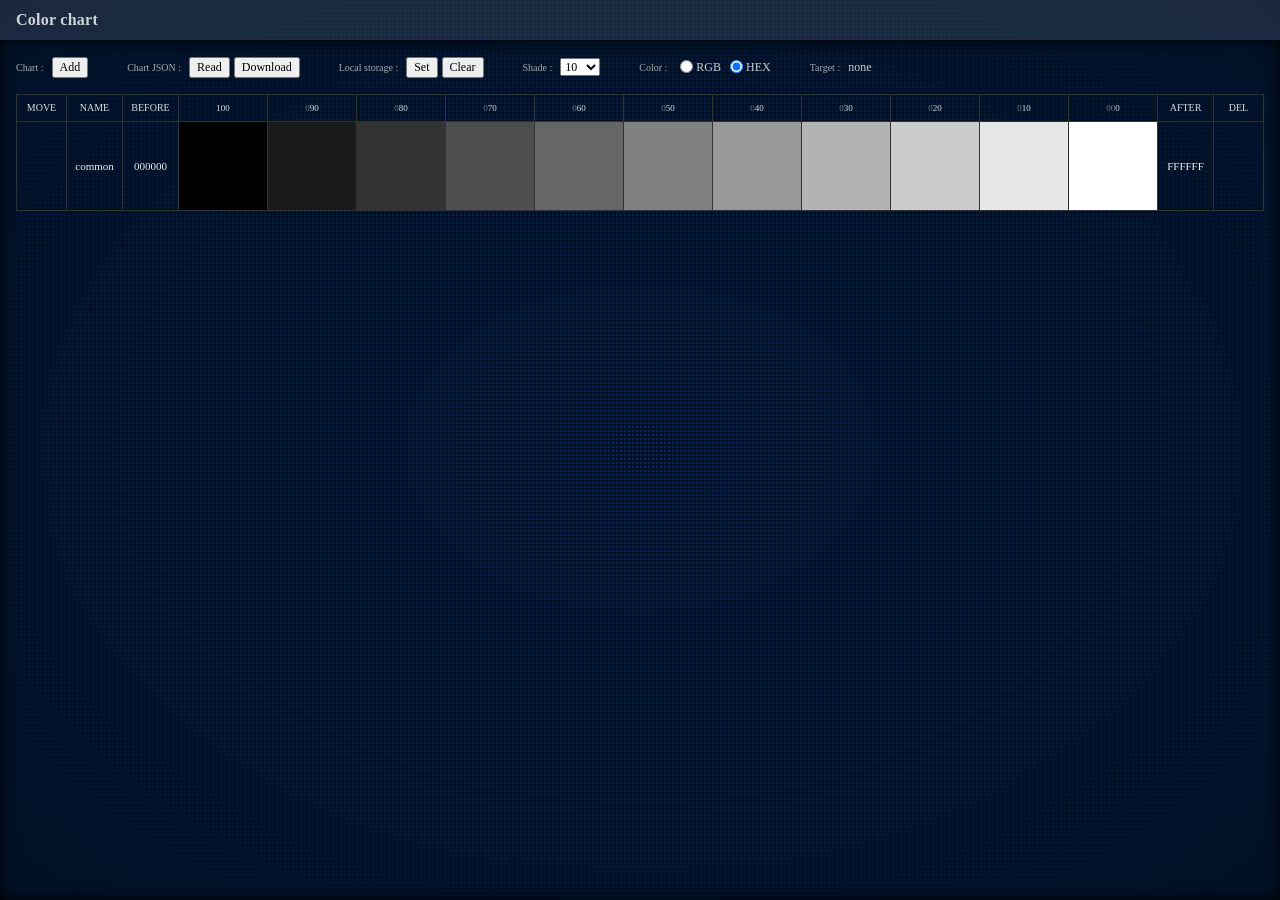
<file: index.html>
<!doctype html>
<html>
<head>

<meta charset="utf-8">
<meta http-equiv="X-UA-Compatible" content="IE=edge">
<meta name="viewport" content="width=device-width, initial-scale=1.0">

<title>Color chart</title>

<link rel="stylesheet" type="text/css" href="assets/css/color-chart.css">
<script src="https://code.jquery.com/jquery-3.6.0.min.js" integrity="sha256-/xUj+3OJU5yExlq6GSYGSHk7tPXikynS7ogEvDej/m4=" crossorigin="anonymous"></script>
<script src="assets/js/color-chart.js"></script>

</head>
<body>
<div id="container">

  <header>
    <h1>Color chart</h1>
  </header>

  <main>
    <section>
      <ul>
        <li>
            <dl>
                <dt>Chart</dt>
                <dd><button type="button" id="add">Add</button></dd>
            </dl>
        </li>
        <li>
            <dl>
                <dt>Chart JSON</dt>
                <dd><button type="button" id="file">Read</button></dd>
                <dd><button type="button" id="download">Download</button></dd>
            </dl>
        </li>
        <li>
            <dl>
                <dt>Local storage</dt>
                <dd><button type="button" id="set">Set</button></dd>
                <dd><button type="button" id="clear">Clear</button></dd>
            </dl>
        </li>
        <li>
            <dl>
                <dt>Shade</dt>
                <dd>
                    <select id="shade">
                        <option value="10">10</option>
                        <option value="20">20</option>
                        <option value="25">25</option>
                        <option value="50">50</option>
                        <option value="100">100</option>
                    </select>
                </dd>
            </dl>
        </li>
        <li>
            <dl>
                <dt>Color</dt>
                <dd><label><input type="radio" value="rgb" name="colorType">RGB</label></dd>
                <dd><label><input type="radio" value="hex" name="colorType" checked>HEX</label></dd>
            </dl>
        </li>
        <li>
            <dl>
                <dt>Target</dt>
                <dd class="target">none</dd>
            </dl>
        </li>
      </ul>
      <div id="colorChart"></div>
    </section>
  </main>

</div>
</body>
</html>
</file>
<file: assets/css/color-chart.css>
@charset "utf-8";
/* CSS Document */

/* reset css */
*,*::before,*::after{box-sizing:border-box}
a,abbr,acronym,address,applet,article,aside,audio,
b,big,blockquote,body,canvas,caption,center,cite,code,
dd,del,details,dfn,div,dl,dt,em,embed,fieldset,
figcaption,figure,footer,form,h1,h2,h3,h4,h5,h6,
header,hgroup,html,i,iframe,img,ins,kbd,label,
legend,li,mark,menu,nav,object,ol,output,p,pre,q,ruby,
s,samp,section,small,span,strike,strong,sub,summary,sup,
table,tbody,td,tfoot,th,thead,time,tr,tt,u,ul,var,video{
margin:0;padding:0;border:0;font-size:100%;
font:inherit;vertical-align:baseline}
article,aside,details,figcaption,figure,
footer,header,hgroup,menu,nav,section{display:block}
body{line-height:1}
ol,ul{list-style:none}
blockquote,q{quotes:none}
blockquote:after,blockquote:before,
q:after,q:before{content:'';content:none}
table{border-collapse:collapse;border-spacing:0}
img{max-width:100%;vertical-align: top;}

html, body {
  height: 100%;
  margin: 0; padding: 0;
}
html {
  font-size: 12px;
}
body {
  line-height: 1.75;
  font-family: "メイリオ", Meiryo, Osaka, "ＭＳ Ｐゴシック", "MS PGothic", "sans-serif";
}
input, button, select, option {
  font-family: inherit;
  font-size: 100%;
}
#container {
  overflow: hidden;
  position: relative;
  z-index: 0;
  height: 100%;
  background-color: #001127;
  background-image:
  linear-gradient(-90deg, #001127 50%, transparent 50%),
  linear-gradient(#001127 50%, transparent 50%),
  radial-gradient( #002B62, #001127 );
  background-size: 4px 4px, 4px 4px, 100% 100%;
}
header {
  display: flex;
  align-items: center;
  height: 40px;
  background-color: rgba(255,255,255,.1);
}
h1 {
  padding: 0 16px;
  line-height: 1;
  letter-spacing: 0.25px;
  font-size: 16px;
  font-weight: bold;
  color: rgba(255,255,255,.8);
}
main {
  display: block;
  height: calc( 100% - 40px );
}
section {
  overflow: auto;
  height: 100%;
  box-shadow: 0 0 16px #000 inset;
  
}

ul {
  padding: 16px;
  
}
li {
  display: inline-block;
  vertical-align: middle;
  color: #CCC;
}
dl {
display: flex;
align-items: center;
margin-right: 32px;
}
dt {
margin-right: 8px;
font-size: 10px;
color: #AAA;
}
dt:after {
content: ' :';
}
dd {
margin-right: 4px;
}
li input {
  vertical-align: top;
}
.input {
  padding-left: 16px;
  color: #AAA;
}
.input span {
  color: #FFF;
}
table {
  width: calc( 100% - 32px );
  margin: 0 16px;
  border-collapse: collapse;
  background-color: transparent;
}
th,
td {
  border: 1px solid #333;
  vertical-align: middle;
  line-height: 1;
}
thead th {
  padding: 8px 0;
  
}
thead th.hover {
  background-color: #600;
}
thead th .ci {
  transform: scale(0.9);
}
thead th span {
  opacity: .5;
}
tbody th {
  width: 5em;
}
tbody tr:hover th {
  background-color: #600;
}
th {
  font-weight: normal;
  font-size: 10px;
  text-align: center;
  color: #DDD;
}
td div.ci {
  overflow: hidden;
  position: relative;
  z-index: 1;
  padding-bottom: 100%;
  transition-duration: 0.3s;
  cursor: copy;
}
td div.ci > div {
  position: absolute;
  top: 0; left: -9999px;
  z-index: 2;
}
td {
  transition-duration: 0.3s;
}
td.copy {
  background-color: transparent!important;
}
td.copy div.ci {
  transform: scale(0.5);
  border-radius: 50%;
  box-shadow: 0 0 0 4px #FFF;
}
input[type="text"] {
  width: 5em;
  margin: 0; padding: 0;
  background-color: transparent;
  border: none;
  text-align: center;
  line-height: 1;
  font-size: 11px;
  color: #EEE;
  outline: none;
}
#copy {
  position: fixed;
  left: 9999px; top: 0;
}
thead th,
input[type="text"] {
  font-family: Consolas, "メイリオ", Meiryo, Osaka, "ＭＳ Ｐゴシック", "MS PGothic", "sans-serif";
}
.delete {
vertical-align: middle;
text-align: center;
}
.deleteBtn,
.moveBtn {
display: inline-block;
position: relative;
width: 10px; height: 10px;
cursor: pointer;
transition-duration: .2s;
user-select: none;
-moz-user-select: none;
-webkit-user-select: none;
-ms-user-select: none;
}
.moveBtn {
width: 16px; height: 14px;
background-image: linear-gradient( rgba(255,255,255,.5) 50%, rgba(255,255,255,0) 50% );
background-size: 4px 4px;
cursor: move;
opacity: .5;
}
.deleteBtn:hover {
transform: scale(1.2);
}
.moveBtn:hover {
opacity: 1;
}
.deleteBtn:before,
.deleteBtn::after {
content: '';
display: block;
position: absolute;
left: 50%; top: 50%;
width: 10px; height: 2px;
background-color: #CCC;
}
.deleteBtn:before {
transform: translate(-50%,-50%) rotate(45deg);
}
.deleteBtn:after {
transform: translate(-50%,-50%) rotate(-45deg);
}
tbody tr:only-child .moveBtn,
tbody tr:only-child .deleteBtn {
display: none;
}
tbody {
position: relative;
}
.moveTr {
pointer-events: none;
position: absolute;
z-index: 9999;
display: table;
width: 100%;
background-color: #A00;
}
.moveTr > * {
display: table-cell;
vertical-align: middle;
}
</file>
